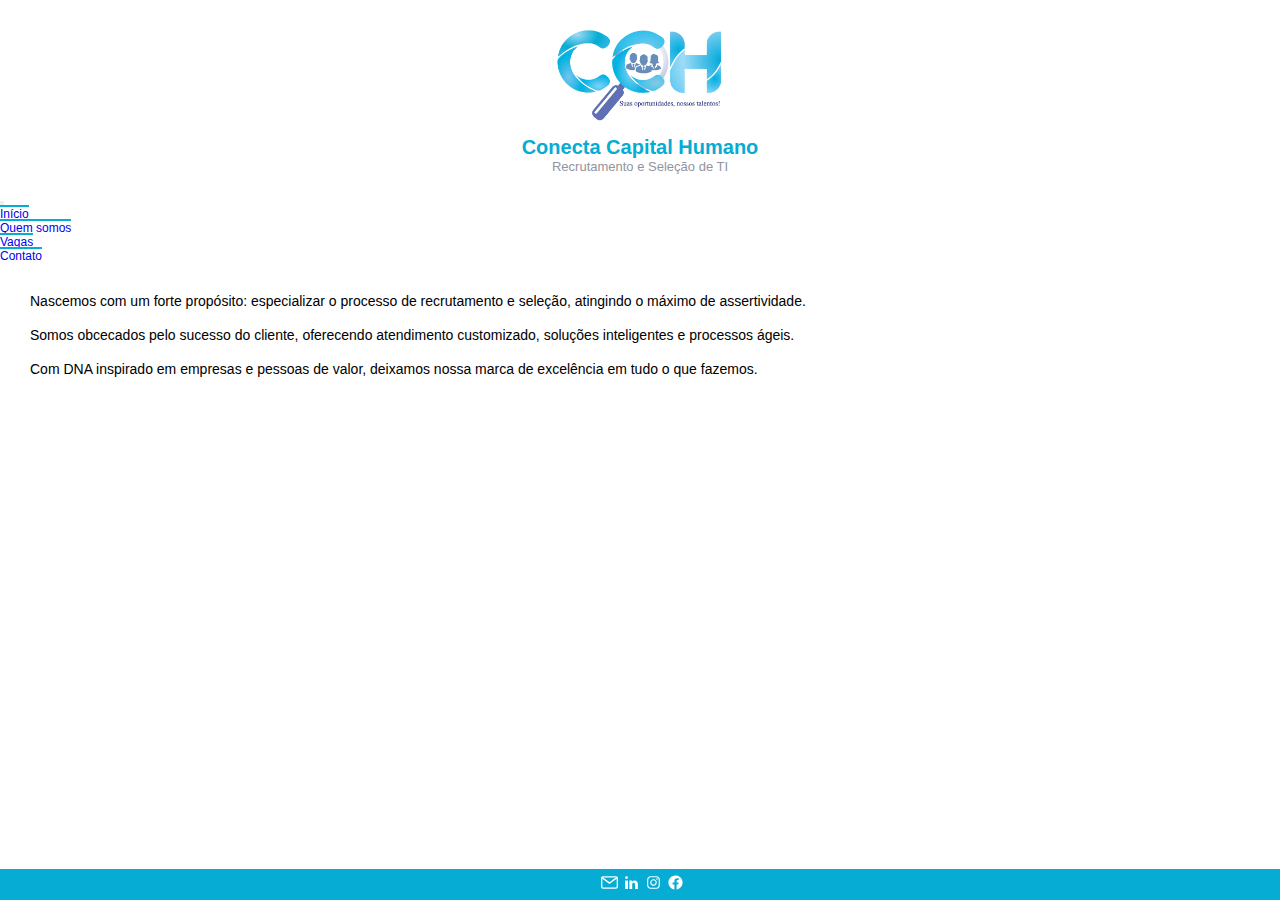
<file: contact.html>
<!DOCTYPE html>
<html lang="pt-br">

  <head>
    <meta charset="UTF-8">
    <meta http-equiv="X-UA-Compatible" content="IE=edge">
    <meta name="viewport" content="width=device-width, initial-scale=1">
    <script src="https://cdn.jsdelivr.net/npm/bootstrap@5.0.0-beta3/dist/js/bootstrap.bundle.min.js"
      integrity="sha384-JEW9xMcG8R+pH31jmWH6WWP0WintQrMb4s7ZOdauHnUtxwoG2vI5DkLtS3qm9Ekf"
      crossorigin="anonymous"></script>
    <link href="https://cdn.jsdelivr.net/npm/bootstrap@5.0.0-beta3/dist/css/bootstrap.min.css" rel="stylesheet"
      integrity="sha384-eOJMYsd53ii+scO/bJGFsiCZc+5NDVN2yr8+0RDqr0Ql0h+rP48ckxlpbzKgwra6" crossorigin="anonymous">
    <link rel="stylesheet" href="styles.css">
    <link rel="shortcut icon" href="images/user.svg" type="image/x-icon">
    <title>Conecta Capital Humano</title>
  </head>

  <body>
    <div class="container-fluid">
      <div class="row">
        <div class="col-4 side">
          <img id="logo" src="images/logo.jpg" alt="Logo Conecta">
          <h4 class="title">Conecta Capital Humano</h4>
          <p class="subtitle">Recrutamento e Seleção de TI</p>
        </div>
        <div class="col-8">
          <nav class="navbar sticky-top navbar-expand-md navbar-light header">
            <div class="container-fluid">
              <button class="navbar-toggler" type="button" data-bs-toggle="collapse"
                data-bs-target="#navbarSupportedContent" aria-controls="navbarSupportedContent" aria-expanded="false"
                aria-label="Toggle navigation">
                <span class="navbar-toggler-icon"></span>
              </button>
              <div class="collapse navbar-collapse" id="navbarSupportedContent">
                <ul class="navbar-nav me-auto mb-2 mb-lg-0">
                  <li class="nav-item">
                    <a class="nav-link active" aria-current="page" href="/home.html">Início</a>
                  </li>
                  <li class="nav-item">
                    <a class="nav-link active" href="/whoweare.html">Quem somos</a>
                  </li>
                  <li class="nav-item">
                    <a class="nav-link active" href="/jobs.html">Vagas</a>
                  </li>
                  <li class="nav-item">
                    <a class="nav-link active" href="/contact.html">Contato</a>
                  </li>
                </ul>
              </div>
            </div>
          </nav>
          <div class="text">
            <p>
              Nascemos com um forte propósito: especializar o processo de recrutamento e seleção, atingindo o máximo de
              assertividade.
            </p> &nbsp;
            <p>
              Somos obcecados pelo sucesso do cliente, oferecendo atendimento customizado, soluções inteligentes e
              processos
              ágeis.
            </p>&nbsp;
            <p>
              Com DNA inspirado em empresas e pessoas de valor, deixamos nossa marca de excelência em tudo o que
              fazemos.
            </p>
          </div>

        </div>
      </div>
    </div>


    <div class="footer">
      <a href="mailto:contato@conectacapitalhumano.com" target="_blank">
        <img src="images/mailw.svg" alt="Logo Gmail" class="mail">
      </a>
      <a href="https://www.linkedin.com/company/conectacapitalhumanojoinville/" target="_blank">
        <img src="images/LinkedIn.svg" alt="Logo LinkedIn" class="linkedin">
      </a>
      <a href="" target="_blank">
        <img src="images/instagram.svg" alt="Logo Instagram" class="insta">
      </a>
      <a href="" target="_blank">
        <img src="images/facebook.svg" alt="Logo Facebook" class="face">
      </a>
    </div>

  </body>

</html>
</file>
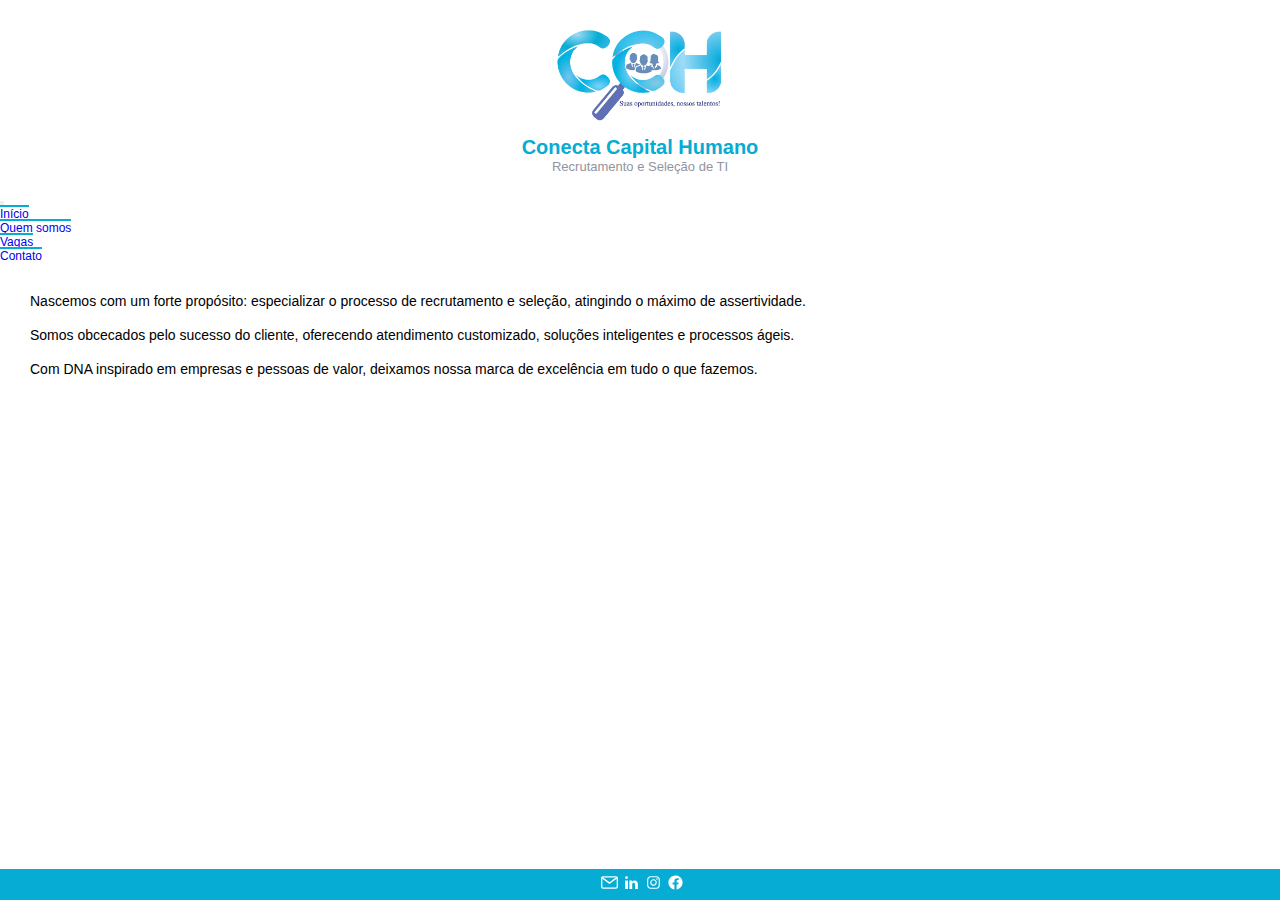
<file: home.html>
<!DOCTYPE html>
<html lang="pt-br">

  <head>
    <meta charset="UTF-8">
    <meta http-equiv="X-UA-Compatible" content="IE=edge">
    <meta name="viewport" content="width=device-width, initial-scale=1">
    <script src="https://cdn.jsdelivr.net/npm/bootstrap@5.0.0-beta3/dist/js/bootstrap.bundle.min.js"
      integrity="sha384-JEW9xMcG8R+pH31jmWH6WWP0WintQrMb4s7ZOdauHnUtxwoG2vI5DkLtS3qm9Ekf"
      crossorigin="anonymous"></script>
    <link href="https://cdn.jsdelivr.net/npm/bootstrap@5.0.0-beta3/dist/css/bootstrap.min.css" rel="stylesheet"
      integrity="sha384-eOJMYsd53ii+scO/bJGFsiCZc+5NDVN2yr8+0RDqr0Ql0h+rP48ckxlpbzKgwra6" crossorigin="anonymous">
    <link rel="stylesheet" href="styles.css">
    <link rel="shortcut icon" href="images/user.svg" type="image/x-icon">
    <title>Conecta Capital Humano</title>
  </head>

  <body>
    <div class="container-fluid">
      <div class="row">
        <div class="col-4 side">
          <img id="logo" src="images/logo.jpg" alt="Logo Conecta">
          <h4 class="title">Conecta Capital Humano</h4>
          <p class="subtitle">Recrutamento e Seleção de TI</p>
        </div>
        <div class="col-8">
          <nav class="navbar sticky-top navbar-expand-md navbar-light header">
            <div class="container-fluid">
              <button class="navbar-toggler" type="button" data-bs-toggle="collapse"
                data-bs-target="#navbarSupportedContent" aria-controls="navbarSupportedContent" aria-expanded="false"
                aria-label="Toggle navigation">
                <span class="navbar-toggler-icon"></span>
              </button>
              <div class="collapse navbar-collapse" id="navbarSupportedContent">
                <ul class="navbar-nav me-auto mb-2 mb-lg-0">
                  <li class="nav-item">
                    <a class="nav-link active" aria-current="page" href="#">Início</a>
                  </li>
                  <li class="nav-item">
                    <a class="nav-link active" href="#">Quem somos</a>
                  </li>
                  <li class="nav-item">
                    <a class="nav-link active" href="#">Vagas</a>
                  </li>
                  <li class="nav-item">
                    <a class="nav-link active" href="#">Contato</a>
                  </li>
                </ul>
              </div>
            </div>
          </nav>
          <div class="text">
            <p>
              Nascemos com um forte propósito: especializar o processo de recrutamento e seleção, atingindo o máximo de
              assertividade.
            </p> &nbsp;
            <p>
              Somos obcecados pelo sucesso do cliente, oferecendo atendimento customizado, soluções inteligentes e
              processos
              ágeis.
            </p>&nbsp;
            <p>
              Com DNA inspirado em empresas e pessoas de valor, deixamos nossa marca de excelência em tudo o que
              fazemos.
            </p>
          </div>

        </div>
      </div>
    </div>


    <div class="footer">
      <a href="mailto:contato@conectacapitalhumano.com" target="_blank">
        <img src="images/mailw.svg" alt="Logo Gmail" class="mail">
      </a>
      <a href="https://www.linkedin.com/company/conectacapitalhumanojoinville/" target="_blank">
        <img src="images/LinkedIn.svg" alt="Logo LinkedIn" class="linkedin">
      </a>
      <a href="" target="_blank">
        <img src="images/instagram.svg" alt="Logo Instagram" class="insta">
      </a>
      <a href="" target="_blank">
        <img src="images/facebook.svg" alt="Logo Facebook" class="face">
      </a>
    </div>

  </body>

</html>
</file>
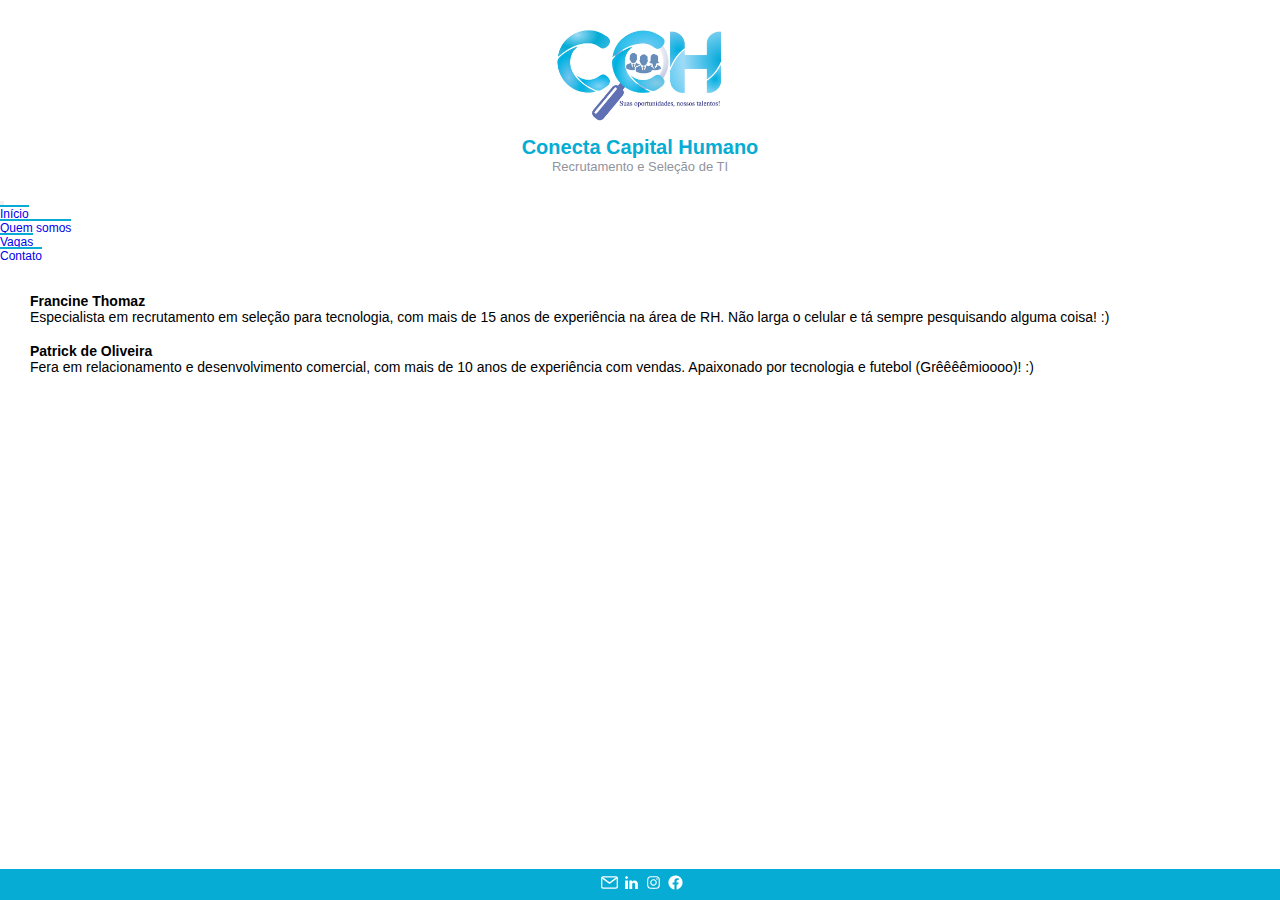
<file: whoweare.html>
<!DOCTYPE html>
<html lang="pt-br">

  <head>
    <meta charset="UTF-8">
    <meta http-equiv="X-UA-Compatible" content="IE=edge">
    <meta name="viewport" content="width=device-width, initial-scale=1">
    <script src="https://cdn.jsdelivr.net/npm/bootstrap@5.0.0-beta3/dist/js/bootstrap.bundle.min.js"
      integrity="sha384-JEW9xMcG8R+pH31jmWH6WWP0WintQrMb4s7ZOdauHnUtxwoG2vI5DkLtS3qm9Ekf"
      crossorigin="anonymous"></script>
    <link href="https://cdn.jsdelivr.net/npm/bootstrap@5.0.0-beta3/dist/css/bootstrap.min.css" rel="stylesheet"
      integrity="sha384-eOJMYsd53ii+scO/bJGFsiCZc+5NDVN2yr8+0RDqr0Ql0h+rP48ckxlpbzKgwra6" crossorigin="anonymous">
    <link rel="stylesheet" href="styles.css">
    <link rel="shortcut icon" href="images/user.svg" type="image/x-icon">
    <title>Conecta Capital Humano</title>
  </head>

  <body>
    <div class="container-fluid">
      <div class="row">
        <div class="col-4 side">
          <img id="logo" src="images/logo.jpg" alt="Logo Conecta">
          <h4 class="title">Conecta Capital Humano</h4>
          <p class="subtitle">Recrutamento e Seleção de TI</p>
        </div>
        <div class="col-8">
          <nav class="navbar sticky-top navbar-expand-md navbar-light header">
            <div class="container-fluid">
              <button class="navbar-toggler" type="button" data-bs-toggle="collapse"
                data-bs-target="#navbarSupportedContent" aria-controls="navbarSupportedContent" aria-expanded="false"
                aria-label="Toggle navigation">
                <span class="navbar-toggler-icon"></span>
              </button>
              <div class="collapse navbar-collapse" id="navbarSupportedContent">
                <ul class="navbar-nav me-auto mb-2 mb-lg-0">
                  <li class="nav-item">
                    <a class="nav-link active" aria-current="page" href="/home.html">Início</a>
                  </li>
                  <li class="nav-item">
                    <a class="nav-link active" href="/whoweare.html">Quem somos</a>
                  </li>
                  <li class="nav-item">
                    <a class="nav-link active" href="/jobs.html">Vagas</a>
                  </li>
                  <li class="nav-item">
                    <a class="nav-link active" href="/contact.html">Contato</a>
                  </li>
                </ul>
              </div>
            </div>
          </nav>
          <div class="peoples">
            <p class="name">Francine Thomaz</p>
            <p>
              Especialista em recrutamento em seleção para tecnologia, com mais de 15 anos de experiência na área de RH.
              Não larga o celular e tá sempre pesquisando alguma coisa! :)
            </p> &nbsp;
            <p class="name">Patrick de Oliveira</p>
            <p>
              Fera em relacionamento e desenvolvimento comercial, com mais de 10 anos de experiência com vendas.
              Apaixonado por tecnologia e futebol (Grêêêêmioooo)! :)
            </p>&nbsp;
          </div>

        </div>
      </div>
    </div>


    <div class="footer">
      <a href="mailto:contato@conectacapitalhumano.com" target="_blank">
        <img src="images/mailw.svg" alt="Logo Gmail" class="mail">
      </a>
      <a href="https://www.linkedin.com/company/conectacapitalhumanojoinville/" target="_blank">
        <img src="images/LinkedIn.svg" alt="Logo LinkedIn" class="linkedin">
      </a>
      <a href="" target="_blank">
        <img src="images/instagram.svg" alt="Logo Instagram" class="insta">
      </a>
      <a href="" target="_blank">
        <img src="images/facebook.svg" alt="Logo Facebook" class="face">
      </a>
    </div>

  </body>

</html>
</file>
<file: styles.css>
*{
  margin: 0;
  padding: 0;
  box-sizing: border-box;
}

html, body {
  font-family: 'Roboto', sans-serif;
  overflow: auto;
  -webkit-font-smoothing: antialiased;
  scrollbar-width: 8px;
  scrollbar-track-color: #678DBA;
  scrollbar-color: #45C4EF;
}

  :-webkit-scrollbar{
    width: 8px;
  }

  :-webkit-scrollbar-thumb {
    background-color: #a1a1a1;
    border-radius: 6px;
  }


  :-webkit-scrollbar-track {
    background-color: #1a1a1a;
  }



button {
  cursor: pointer;
}

.side{
  display: block;
  text-align: center;
  padding: 15px 20px;
}

#logo{
  width: 180px;
}

.title{
  font-size: 20px;
  font-weight: bold;
  color: #06ACD3;
  text-align: center;
  padding: 10px 10px 0;
}

.subtitle{
  font-size: 13px;
  color: #91949E;
  text-align: center;
}

li{
  font-size: 12px;
  padding-right: 35px;
}

li a {
  border-top: 2px solid #06ACD3;
}

li a:active{
  border-top: 2px solid #678DBA;
}

.text {
  padding: 30px;
}

.text p{
  font-size: 0.875rem;
}

.footer{
  display: flex;
  background-color: #06ACD3;
  justify-content: center;
  padding: 5px;
  bottom: 0;
  left: 0;
  right: 0;
  position: fixed;
}

.footer img{
  padding-left: 5px;
}

a{
  text-decoration: none;
}

a img{
  width: 22px;
}

.peoples{
  padding: 30px;
}

.name{
  font-size: 16px;
  font-weight: bold;
}
.peoples p {
  font-size: 0.875rem;
}

@media screen and (max-width:768px) {
.side{
  padding: 15px;
}

  #logo{
    width: 130px;
  }
  .title, .subtitle{
    display: none;
  }

  .text {
    padding: 18px;
  }
  .text p{
    font-size: 1rem;
  }


}
</file>
